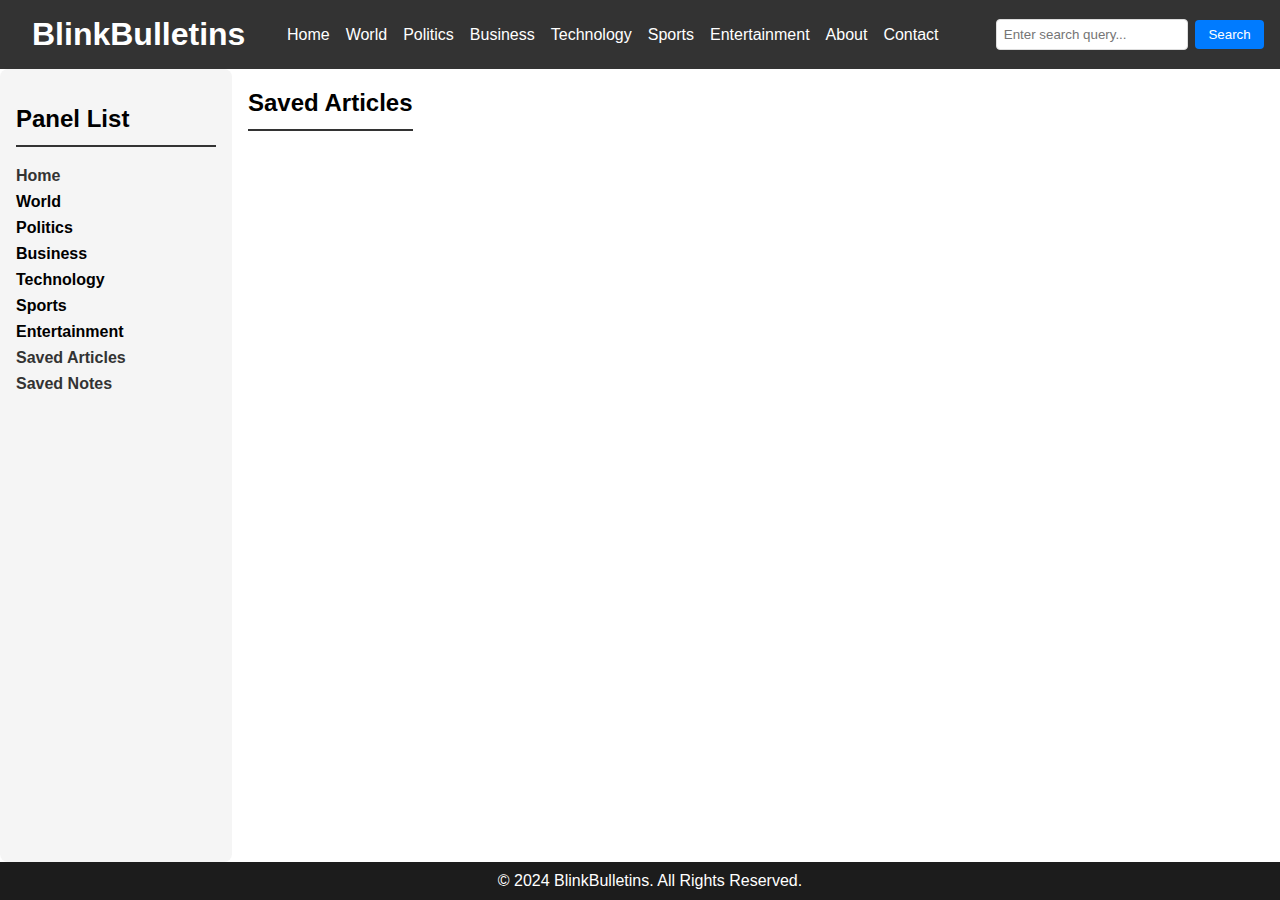
<file: saved-articles.html>
<!DOCTYPE html>
<html lang="en">

<head>
    <meta charset="UTF-8">
    <meta name="viewport" content="width=device-width, initial-scale=1.0">
    <title>Saved Articles - BlinkBulletins</title>
    <link rel="stylesheet" href="styles.css">
</head>

<body>
    <!-- Header Section -->
    <header>
        <div class="logo">
            <h1>BlinkBulletins</h1>
        </div>
        <nav>
            <ul>
                <li><a href="index.html">Home</a></li>
                <li id="world" onclick="navClick('world')">World</li>
                <li id="politics" onclick="navClick('politics')">Politics</li>
                <li id="business" onclick="navClick('business')">Business</li>
                <li id="technology" onclick="navClick('technology')">Technology</li>
                <li id="sports" onclick="navClick('sports')">Sports</li>
                <li id="entertainment" onclick="navClick('entertainment')">Entertainment</li>
                <li><a href="about.html">About</a></li>
                <li><a href="contact.html">Contact</a></li>
            </ul>
        </nav>
        <div class="search-bar">
            <input type="text" id="search-input" placeholder="Enter search query...">
            <button id="search-button">Search</button>
        </div>
    </header>

    <!-- Main Content Section -->
    <main>
        <aside class="panel-list" id="panel-list">
            <h2>Panel List</h2>
            <ul>
                <li><a href="index.html">Home</a></li>
                <li id="world" onclick="asideClick('world')">World</li>
                <li id="politics" onclick="asideClick('politics')">Politics</li>
                <li id="business" onclick="asideClick('business')">Business</li>
                <li id="technology" onclick="asideClick('technology')">Technology</li>
                <li id="sports" onclick="asideClick('sports')">Sports</li>
                <li id="entertainment" onclick="asideClick('entertainment')">Entertainment</li>
                <li><a href="saved-articles.html">Saved Articles</a></li>
                <li><a href="saved-notes.html">Saved Notes</a></li>
            </ul>
        </aside>
        <section class="saved-articles-section">
            <h2>Saved Articles</h2>
            <div id="saved-articles-container" class="news-cards">
                <!-- Saved articles will be displayed here dynamically -->
            </div>
        </section>
    </main>

    <!-- Footer Section -->
    <footer>
        <p>&copy; 2024 BlinkBulletins. All Rights Reserved.</p>
    </footer>

    <script src="scripts.js"></script>
</body>

</html>
</file>
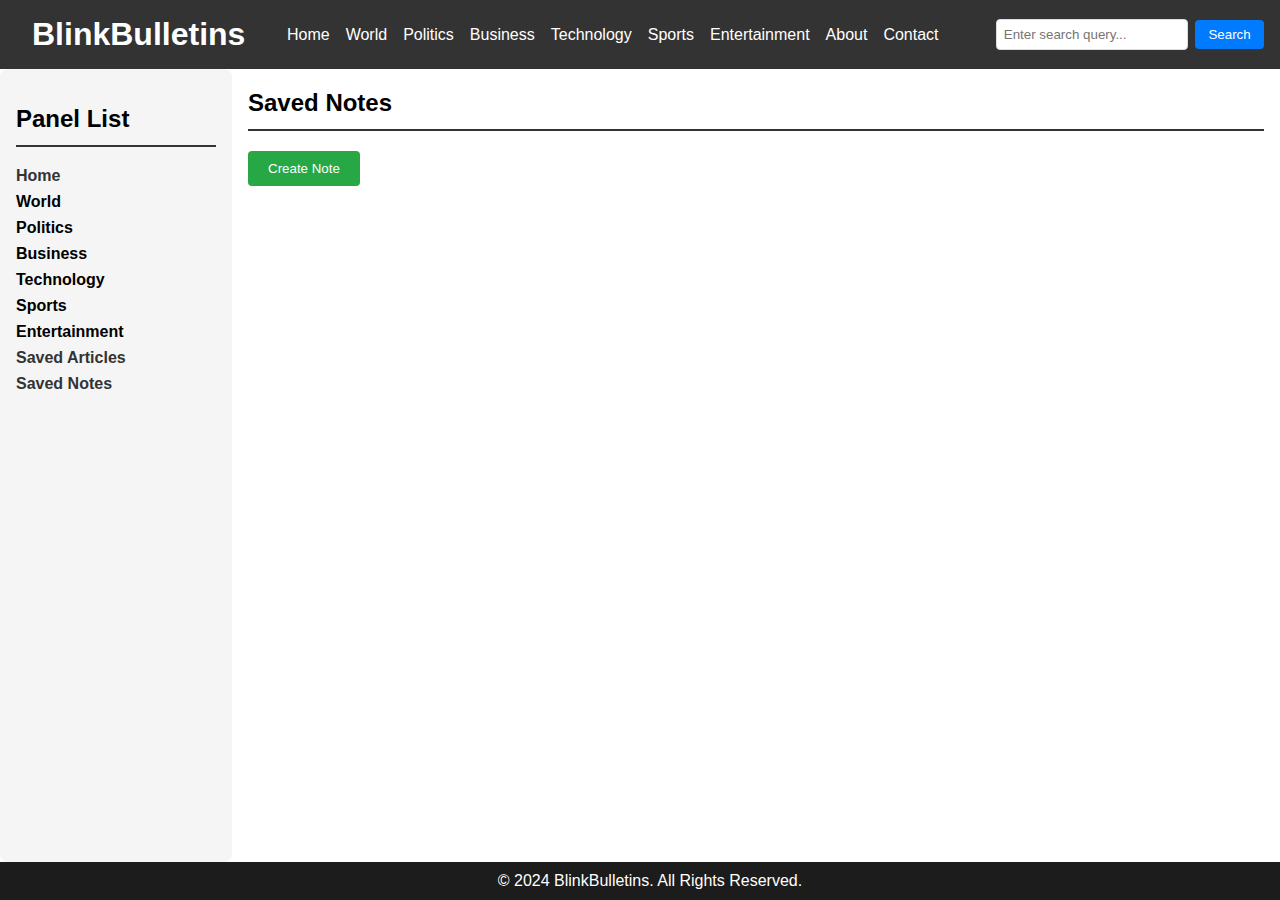
<file: saved-notes.html>
<!DOCTYPE html>
<html lang="en">

<head>
    <meta charset="UTF-8">
    <meta name="viewport" content="width=device-width, initial-scale=1.0">
    <title>Saved Notes - BlinkBulletins</title>
    <link rel="stylesheet" href="styles.css">
</head>

<body>
    <!-- Header Section -->
    <header>
        <div class="logo">
            <h1>BlinkBulletins</h1>
        </div>
        <nav>
            <ul>
                <li><a href="index.html">Home</a></li>
                <li id="world" onclick="navClick('world')">World</li>
                <li id="politics" onclick="navClick('politics')">Politics</li>
                <li id="business" onclick="navClick('business')">Business</li>
                <li id="technology" onclick="navClick('technology')">Technology</li>
                <li id="sports" onclick="navClick('sports')">Sports</li>
                <li id="entertainment" onclick="navClick('entertainment')">Entertainment</li>
                <li><a href="about.html">About</a></li>
                <li><a href="contact.html">Contact</a></li>
            </ul>
        </nav>
        <div class="search-bar">
            <input type="text" id="search-input" placeholder="Enter search query...">
            <button id="search-button">Search</button>
        </div>
    </header>

    <!-- Main Content Section -->
    <main>
        <aside class="panel-list" id="panel-list">
            <h2>Panel List</h2>
            <ul>
                <li><a href="index.html">Home</a></li>
                <li id="world" onclick="asideClick('world')">World</li>
                <li id="politics" onclick="asideClick('politics')">Politics</li>
                <li id="business" onclick="asideClick('business')">Business</li>
                <li id="technology" onclick="asideClick('technology')">Technology</li>
                <li id="sports" onclick="asideClick('sports')">Sports</li>
                <li id="entertainment" onclick="asideClick('entertainment')">Entertainment</li>
                <li><a href="saved-articles.html">Saved Articles</a></li>
                <li><a href="saved-notes.html">Saved Notes</a></li> <!-- New link for saved notes -->
            </ul>
        </aside>
        <section class="saved-notes-section">
            <h2>Saved Notes</h2>
            <div id="saved-notes-container" class="notes-cards">
                <!-- Saved notes will be displayed here dynamically -->
            </div>
            <button class="create-note-button" onclick="showNoteForm()">Create Note</button>
        </section>
    </main>

    <!-- Footer Section -->
    <footer>
        <p>&copy; 2024 BlinkBulletins. All Rights Reserved.</p>
    </footer>

    <div id="note-form-modal" class="modal">
        <div class="modal-content">
            <span class="close" onclick="closeNoteForm()">&times;</span>
            <h2>Create Note</h2>
            <form id="note-form" onsubmit="saveNote(); return false;">
                <input type="text" id="note-title" placeholder="Type your title...">
                <textarea id="note-content" placeholder="Make Note..."></textarea>
                <button type="submit" class="save-button">Save Note</button>
            </form>
        </div>
    </div>

    <script src="scripts.js"></script>
</body>

</html>
</file>
<file: styles.css>
/* Updated CSS to allow panel list resizing */
body {
    font-family: Arial, sans-serif;
    margin: 0;
    padding: 0;
    display: flex;
    flex-direction: column;
    min-height: 100vh;
}

header {
    background-color: #333;
    color: #fff;
    padding: 1em 0;
    display: flex;
    justify-content: space-between;
    align-items: center;
}

header .logo h1 {
    margin: 0;
    padding-left: 1em;
}

nav ul {
    list-style: none;
    margin: 0;
    padding: 0;
    display: flex;
}

nav ul li {
    margin-right: 1em;
}

nav ul li:hover {
    color: rgb(0, 140, 255);
    /* border-bottom: 2px solid black; */
    cursor: pointer;
}

nav ul li a {
    color: #fff;
    text-decoration: none;
}

/* nav ul li a:hover {
    background-color: #333333;
} */

.search-bar {
    display: flex;
    align-items: center;
    margin-right: 1em;
}

.search-bar input {
    padding: 0.5em;
    border-radius: 4px;
    border: 1px solid #ddd;
    margin-right: 0.5em;
}

.search-bar button {
    padding: 0.5em 1em;
    border-radius: 4px;
    border: none;
    background-color: #007BFF;
    color: #fff;
    cursor: pointer;
}

/* .search-bar input {
    padding: 0.5em;
    border: none;
    border-radius: 4px 0 0 4px;
  }
  
   .search-bar button{
    padding: 0.5em;
    border: none;
    background-color: #007BFF;
    color: #fff;
    border-radius: 0 4px 4px 0;
    cursor: pointer;
  } */

#search-button:hover {
    background-color: #0056b3;
}

main {
    display: flex;
    flex: 1;
}

/* Footer Section */
footer {
    background-color: #1c1c1c;
    text-align: center;
    padding: 10px;
    position: bottom;
    width: 100%;
    bottom: 0;
}

footer p {
    margin: 0;
    color: #ffffff;
}

.panel-list {
    flex: 0 0 200px;
    /* Initial width of the panel list */
    margin-right: 1em;
    background-color: #f5f5f5;
    padding: 1em;
    border-radius: 8px;
    overflow: auto;
    /* Allow overflow scrolling if necessary */
}

.panel-list h2 {
    border-bottom: 2px solid #333;
    padding-bottom: 0.5em;
}

.panel-list ul {
    list-style: none;
    padding: 0;
}

.panel-list ul li {
    margin-bottom: 0.5em;
    font-weight: bold;
}

.panel-list ul li:hover {
    color: rgb(0, 140, 255);
    cursor: pointer;
}

.panel-list ul li a {
    text-decoration: none;
    color: #333;
    /* font-weight: bold; */
}

.news-section {
    flex: 1;
    margin-right: 1em;
}

.news-section h2 {
    border-bottom: 2px solid #333;
    padding-bottom: 0.5em;
}

.news-cards {
    display: grid;
    grid-template-columns: repeat(3, 1fr);
    gap: 1em;
}

/* Updated CSS for news cards on home page */
.news-card {
    position: relative;
    border: 1px solid #ddd;
    border-radius: 8px;
    overflow: hidden;
    display: flex;
    flex-direction: column;
    box-shadow: 0 2px 4px rgba(0, 0, 0, 0.1);
}

.news-card img {
    width: 100%;
    height: auto;
}

.news-card-content {
    padding: 1em;
}

.news-card h3 {
    margin-top: 0;
    font-size: 1em;
}

.news-card p {
    flex: 1;
    font-size: 0.9em;
}

.news-card a {
    text-decoration: none;
    color: #007BFF;
    font-weight: bold;
    margin-top: 0.5em;
    display: block;
}

/* Save button */
.save-button {
    position: absolute;
    top: 5px;
    right: 5px;
    background-color: #28a745;
    /* Green color */
    color: #fff;
    border: none;
    padding: 5px 10px;
    border-radius: 4px;
    cursor: pointer;
}

.save-button:hover {
    background-color: #218838;
    /* Darker green color on hover */
}

/* Updated CSS for saved articles */
.saved-articles-section h2 {
    border-bottom: 2px solid #333;
    padding-bottom: 0.5em;
}

.saved-article {
    border: 1px solid #ddd;
    border-radius: 8px;
    overflow: hidden;
    display: flex;
    flex-direction: column;
    box-shadow: 0 2px 4px rgba(0, 0, 0, 0.1);
    margin-bottom: 1em;
    position: relative;
}

.saved-article img {
    width: 100%;
    height: auto;
}

.saved-article-content {
    padding: 1em;
}

.saved-article h3 {
    margin-top: 0;
    font-size: 1.2em;
}

.saved-article p {
    flex: 1;
    font-size: 0.9em;
}

.saved-article a {
    text-decoration: none;
    color: #007BFF;
    font-weight: bold;
    margin-top: 0.5em;
    display: block;
}

.unsave-button {
    position: absolute;
    top: 5px;
    right: 5px;
    background-color: #dc3545;
    color: #fff;
    border: none;
    padding: 5px 10px;
    border-radius: 4px;
    cursor: pointer;
}

.unsave-button:hover {
    background-color: #c82333;
}

/* CSS for saved notes section */
.saved-notes-section {
    flex: 1;
    margin-right: 1em;
}

.saved-notes-section h2 {
    border-bottom: 2px solid #333;
    padding-bottom: 0.5em;
}

.create-note-button {
    background-color: #28a745;
    color: #fff;
    border: none;
    padding: 10px 20px;
    border-radius: 4px;
    cursor: pointer;
    margin-bottom: 1em;
}

.create-note-button:hover {
    background-color: #218838;
}

.notes-cards {
    display: grid;
    grid-template-columns: repeat(auto-fill, minmax(250px, 1fr));
    gap: 1em;
}

.note-card {
    border: 1px solid #ddd;
    border-radius: 8px;
    overflow: hidden;
    display: flex;
    flex-direction: column;
    box-shadow: 0 2px 4px rgba(0, 0, 0, 0.1);
    margin-bottom: 1em;
}

.note-card .note-card-content {
    padding: 1em;
}

.note-card h3 {
    margin-top: 0;
    font-size: 1.2em;
}

.note-card p {
    flex: 1;
    font-size: 0.9em;
}

.note-card .note-date {
    background-color: #f5f5f5;
    padding: 0.5em;
    font-size: 0.8em;
    border-bottom: 1px solid #ddd;
}

.note-card .save-note-button,
.note-card .edit-button,
.note-card .delete-button {
    background-color: #28a745;
    color: #fff;
    border: none;
    padding: 5px 10px;
    border-radius: 4px;
    cursor: pointer;
    margin-top: 0.5em;
}

.note-card .save-note-button:hover,
.note-card .edit-button:hover,
.note-card .delete-button:hover {
    background-color: #218838;
}

.note-card .save-note-button,
.note-card .edit-button,
.note-card .delete-button {
    color: #fff;
    border: none;
    padding: 5px 10px;
    border-radius: 4px;
    cursor: pointer;
    margin-top: 0.5em;
}

.note-card .save-note-button {
    background-color: #28a745;
}

.note-card .save-note-button:hover {
    background-color: #218838;
}

.note-card .edit-button {
    background-color: #007bff;
}

.note-card .edit-button:hover {
    background-color: #0069d9;
}

.note-card .delete-button {
    background-color: #dc3545;
}

.note-card .delete-button:hover {
    background-color: #c82333;
}


/* Modal styles */
.modal {
    display: none;
    position: fixed;
    z-index: 1;
    left: 0;
    top: 0;
    width: 100%;
    height: 100%;
    overflow: auto;
    background-color: rgba(0, 0, 0, 0.4);
}

.modal-content {
    background-color: #fefefe;
    margin: 15% auto;
    padding: 20px;
    border: 1px solid #888;
    width: 80%;
}

.close {
    color: #aaa;
    float: right;
    font-size: 28px;
    font-weight: bold;
}

.close:hover,
.close:focus {
    color: black;
    text-decoration: none;
    cursor: pointer;
}

@media (max-width: 768px) {
    .notes-cards {
        grid-template-columns: repeat(2, 1fr);
    }
}

@media (max-width: 480px) {
    .notes-cards {
        grid-template-columns: 1fr;
    }
}
</file>
